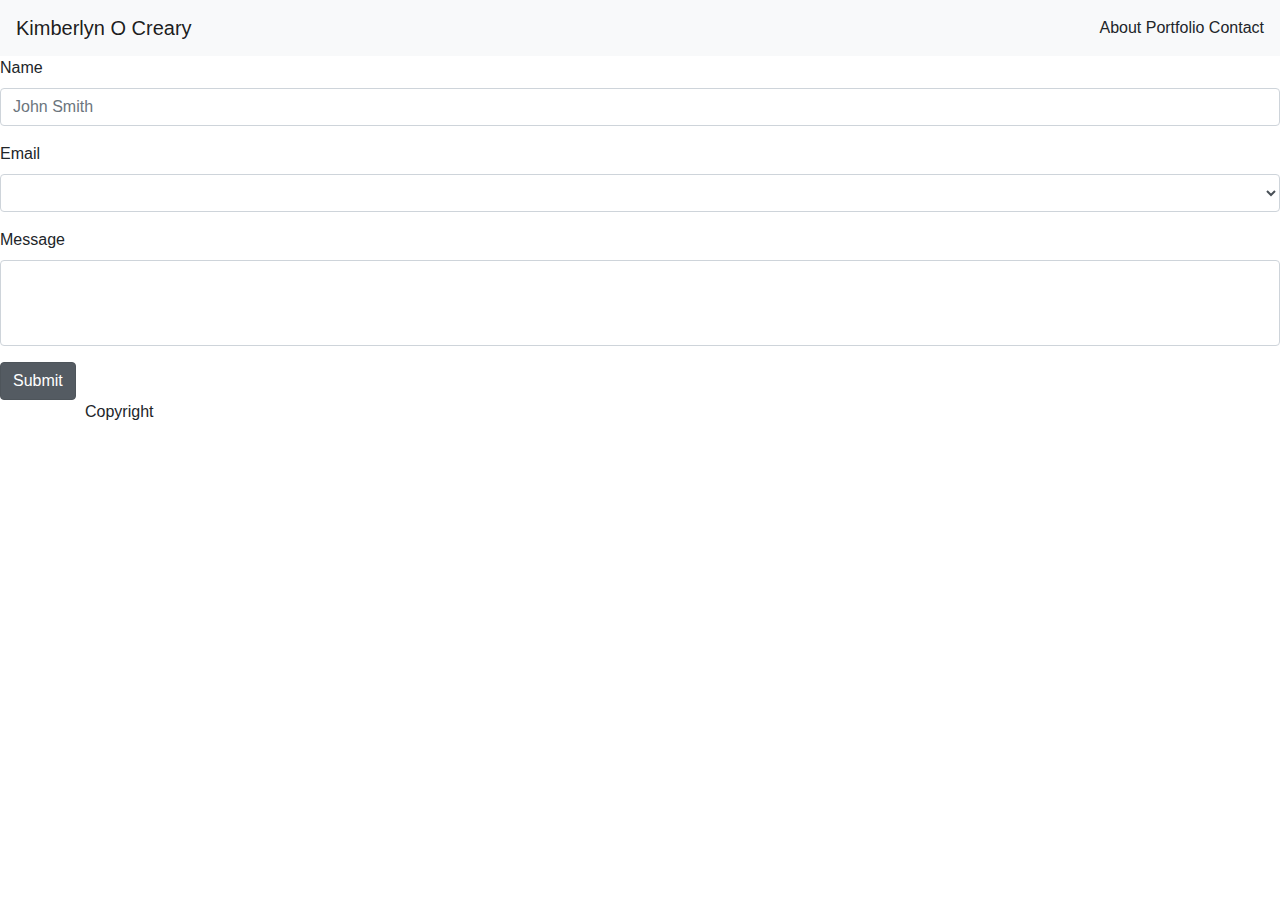
<file: contact.html>
<!doctype html>
<html lang="en-us">

<head>
  <meta charset="UTF-8">
  <title>Contact | Your Name</title>
  <link rel="stylesheet" href="https://stackpath.bootstrapcdn.com/bootstrap/4.3.1/css/bootstrap.min.css" integrity="sha384-ggOyR0iXCbMQv3Xipma34MD+dH/1fQ784/j6cY/iJTQUOhcWr7x9JvoRxT2MZw1T" crossorigin="anonymous">
 
  
</head>

<body>

    
  </header> 
  <nav class="navbar navbar-expand-lg navbar-light bg-light">
      <a class="navbar-brand" href="#">Kimberlyn O Creary</a>
      <button class="navbar-toggler" type="button" data-toggle="collapse" data-target="#navbarText" aria-controls="navbarText" aria-expanded="false" aria-label="Toggle navigation">
        <span class="navbar-toggler-icon"></span>
      </button>
      <div class="collapse navbar-collapse" id="navbarText">
        <ul class="navbar-nav mr-auto">
          <li class="nav-item active">
          </li>
        </ul>
        <span class="navbar-text"></span>
        
          About 
         </span>
      <div>
        <span class="navbar-text">
        </span>
  
          Portfolio   </span>
        </div>
        <div>
      <span class="navbar-text"></span>
           Contact
     </span>
     </div>
    </nav>
  <form>
      <div class="form-group">
        <label for="exampleFormControlInput1">Name</label>
        <input type="email" class="form-control" id="name" placeholder="John Smith">
      </div>
      <div class="form-group">
        <label for="exampleFormControlSelect1">Email</label>
        <select class="form-control" id="email" placeholder="example@gmail.com">
         
        </select>
      </div>
      <div class="form-group">
        <label for="exampleFormControlSelect2">Message</label>
        <select multiple class="form-control" id="message">
          
        </select>
      </div>
    </form>

    <div class="btn-group-toggle" data-toggle="buttons">
        <label class="btn btn-secondary active">
          <input type="checkbox" checked autocomplete="off"> Submit
        </label>
      </div>


  <footer>
      <div class="container">
        <div class="row">
          <div class="col-12" id="footertext">
            Copyright 
          </div>
        </div>
      </div>
  </footer>
</body>

</html>
</file>
